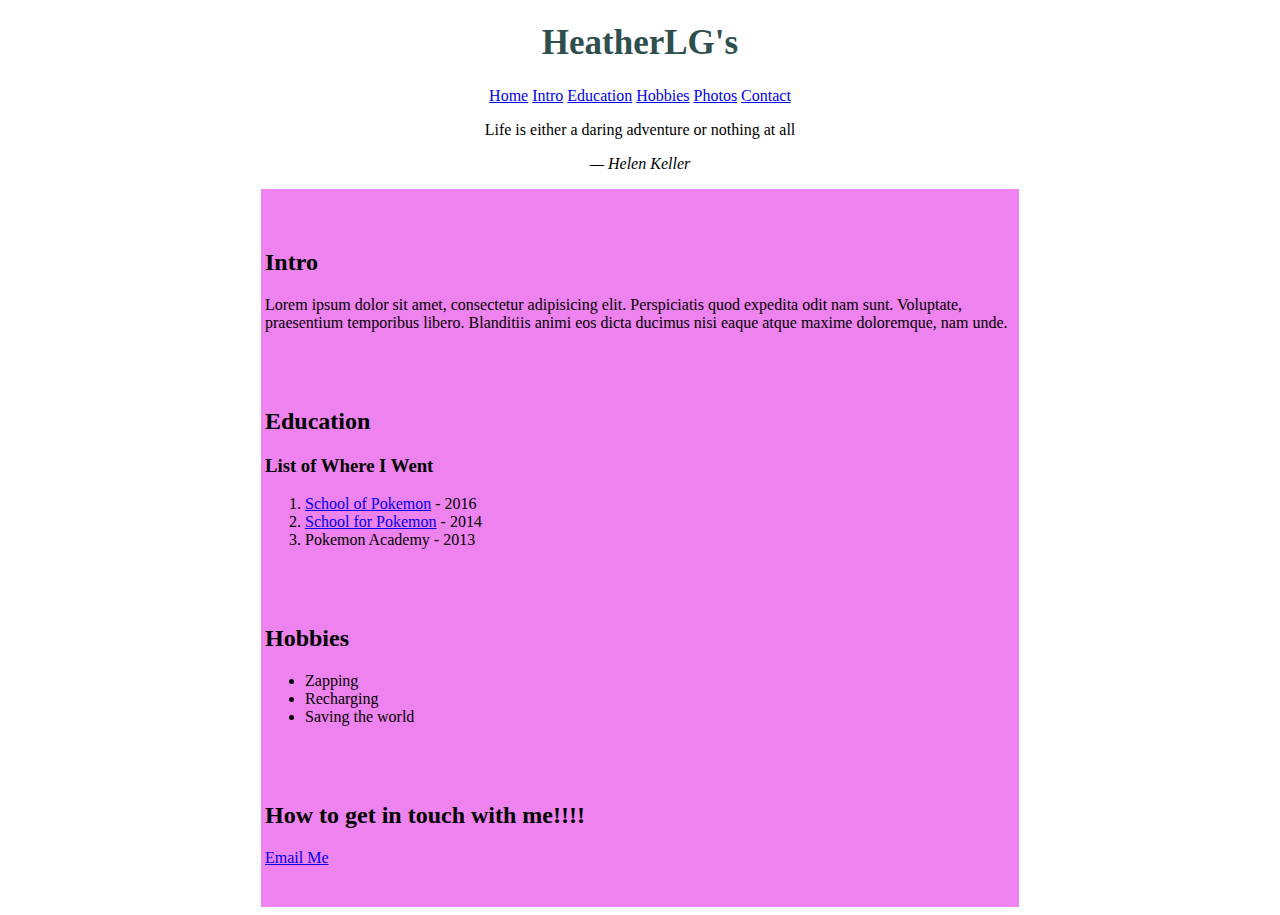
<file: html-101-part-3/index.html>
<!DOCTYPE html>
<html>
  <head>
    <title>Welcome to HeatherLG's!</title>
    <meta charset="UTF-8">

    <link rel="stylesheet" href="style.css">
  </head>
  <body>
    <article>
      <h1>HeatherLG's</h1>

      <nav>
        <ul>
          <li>
            <a href="#">Home</a>
          </li>
          <li>
            <a href="#intro">Intro</a>
          </li>
          <li>
            <a href="#education">Education</a>
          </li>
          <li>
            <a href="#hobbies">Hobbies</a>
          </li>
          <li>
            <a href="photos.html">Photos</a>
          </li>
          <li>
            <a href="#contact">Contact</a>
          </li>
        </ul>
      </nav>
      
      <blockquote>
        <p>Life is either a daring adventure or nothing at all</p>
        <cite>&mdash; Helen Keller</cite>
      </blockquote>
    </article>

    <main>
      <section id="intro">
        <h2>Intro</h2>
        <p>
          Lorem ipsum dolor sit amet, consectetur adipisicing elit. Perspiciatis quod expedita odit nam sunt. Voluptate, praesentium temporibus libero. Blanditiis animi eos dicta ducimus nisi eaque atque maxime doloremque, nam unde.
        </p>
      </section>

      <section id="education">
        <h2>Education</h2>
        <h3>List of Where I Went</h3>
        <ol>
          <li><a href="http://www.pokecommunity.com/">School of Pokemon</a> - 2016</li>
          <li><a href="http://bulbapedia.bulbagarden.net/" target="_blank">School for Pokemon</a> - 2014</li>
          <li>Pokemon Academy - 2013</li>
        </ol>
      </section>

      <section id="hobbies">
        <h2>Hobbies</h2>
        <ul>
          <li>Zapping</li>
          <li>Recharging</li>
          <li>Saving the world</li>
        </ul>
      </section>

      <section id="contact">
        <h2>How to get in touch with me!!!!</h2>
        <a href="mailto:poke@boo.com">Email Me</a>
      </section>
    </main>
  </body>
</html>
</file>
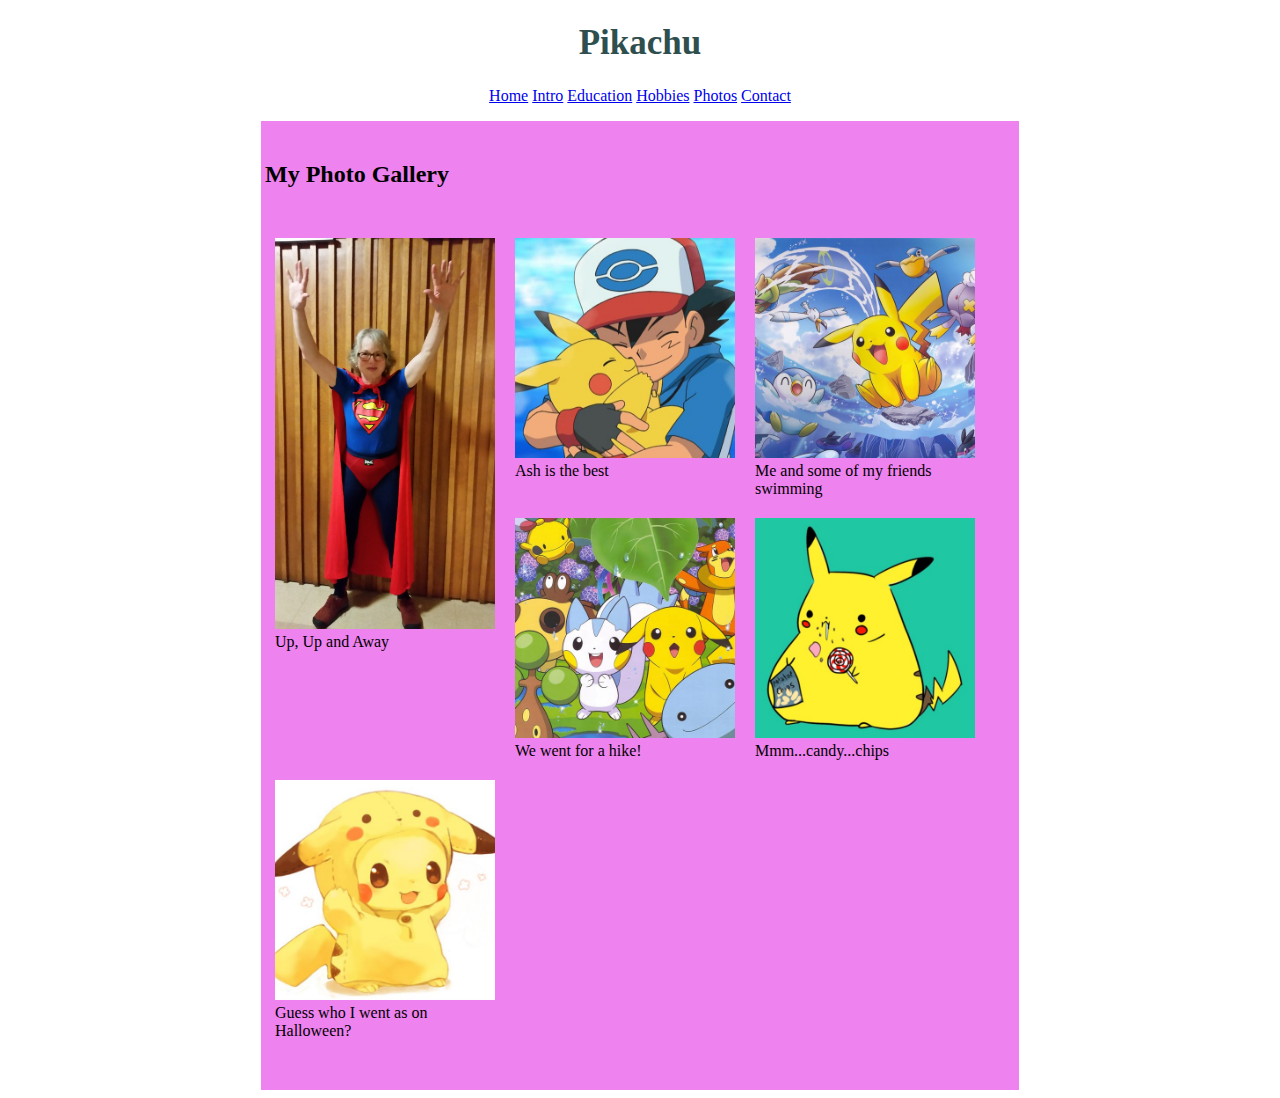
<file: html-101-part-3/photos.html>
<!DOCTYPE html>
<html>
  <head>
    <meta charset="UTF-8">
    <title>Photos | Pikachu</title>
    <link rel="stylesheet" href="style.css">

  </head>
  <body>
    <article>
      <h1>Pikachu</h1>
      <nav>
        <ul>
          <li>
            <a href="index.html#">Home</a>
          </li>
          <li>
            <a href="index.html#intro">Intro</a>
          </li>
          <li>
            <a href="index.html#education">Education</a>
          </li>
          <li>
            <a href="index.html#hobbies">Hobbies</a>
          </li>
          <li>
            <a href="#">Photos</a>
          </li>
          <li>
            <a href="index.html#contact">Contact</a>
          </li>
        </ul>
      </nav>
    </article>

    <main class="gallery">
      <h2>My Photo Gallery</h2>
      <section>
        <figure>
          <img src="images/HeatherSuperman.jpg" alt="Superman">
          <figcaption>Up, Up and Away</figcaption>
        </figure>
        <figure>
          <img src="images/with-ash.jpg" alt="Ash">
          <figcaption>Ash is the best</figcaption>
        </figure>
        <figure>
          <img src="images/water-friends.jpg" alt="sea">
          <figcaption>Me and some of my friends swimming</figcaption>
        </figure>
        <figure>
          <img src="images/forest-friends.jpg" alt="forest">
          <figcaption>We went for a hike!</figcaption>
        </figure>
        <figure>
          <img src="images/snacks.jpg" alt="NOMS">
          <figcaption>Mmm...candy...chips</figcaption>
        </figure>
        <figure>
          <img src="images/costume.jpg" alt="Halloween">
          <figcaption>Guess who I went as on Halloween?</figcaption>
        </figure>
      </section>
    </main>
  </body>
</html>
</file>
<file: html-101-part-3/style.css>
/* Copy and paste the style rules we made in photos.html.
  In the <head> look for the <style> tags. Copy all the code between the opening and closing
  <style> tags and move them here to this external stylesheet */

      article {
        text-align: center;
      }

      nav ul {
        padding-left: 0;
      }

      nav li {
        display: inline-block;
      }

      figure img {
        width: 100%;
        height: auto;
      }

      main {
        width: 750px;
        background-color: violet;
        margin: auto;
        overflow: hidden;
        padding: 20px 4px;
      }

      figure {
        float: left;
        width: 220px;
        margin: 10px
      }

      section {
        overflow: hidden;
        padding: 20px 0;
      }
    

/* ˅˅˅˅˅˅˅˅˅˅˅˅˅˅˅˅˅˅˅˅˅˅ New style rules we'll be adding today ˅˅˅˅˅˅˅˅˅˅˅˅˅˅˅˅˅˅˅˅˅˅ */

body {
/* Change the font-family to Helvetica, Arial, sans-serif */
}

h1 {
  /* Change the font-size of the h1 to 35px */
  /* Change the color of the h1 to darkslategray */
  font-size: 35px;
  color: darkslategray;
}

h2 {
  /* Change the font-size of the h2 to 30px */
  /* Change the color of the h2 to darkslategray*/
}

h3 {
  /* Change the font-size of the h3 to 22px */
}

section {
  /*
    Add a border-bottom to the section elements ...
      It should have a border-bottom-width of 1px
      The border-bottom-style should be dashed
      The border-bottom-color should be lightgray
  */
}

.gallery section {
  /* What side-effects do you notice? There's a border on the gallery page as well :o
   We don't want that! Let's get rid of it from the gallery's section*/

}

/*
  Lastly,
  Add a class of "home" to your <main> element in the index.html page
  change its background-color to aliceblue.

  Try selecting the class yourself.
  Hint: Refer to the example above to determine how we target a class!
  Hint x2: Classes always start with a dot - (ex .gallery)
  Hint x3: We want to select the home class
*/
</file>
